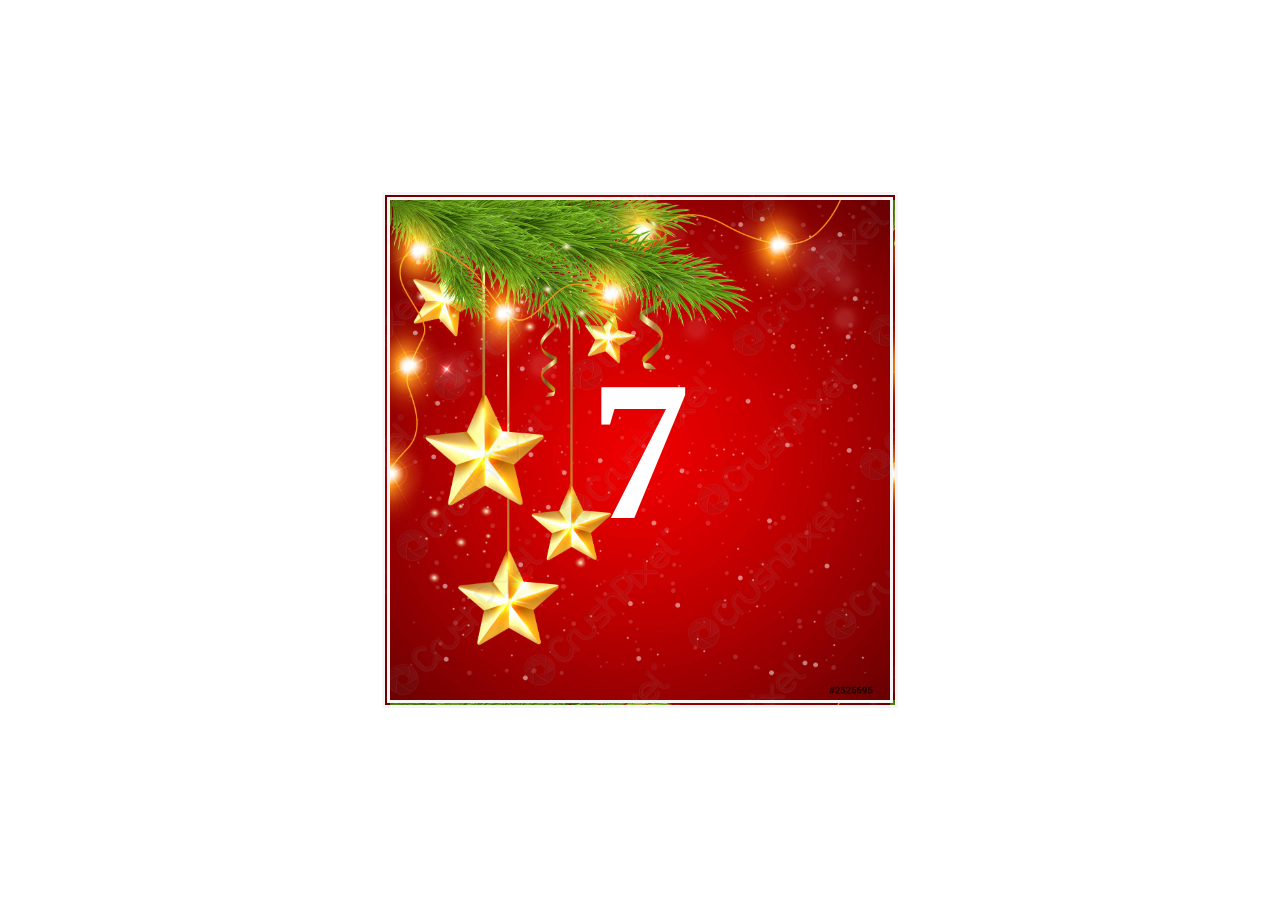
<file: index.html>
<html>
	<head>
		<title>Adventtuer 07</title>
		<link rel="stylesheet" href="index.css">
	</head>
	
	<body>
		<a href="tuer_07.html">
			<div id="wrapper">
				<h1>7</h1>
			</div>
		</a>
	</body>
</html>
</file>
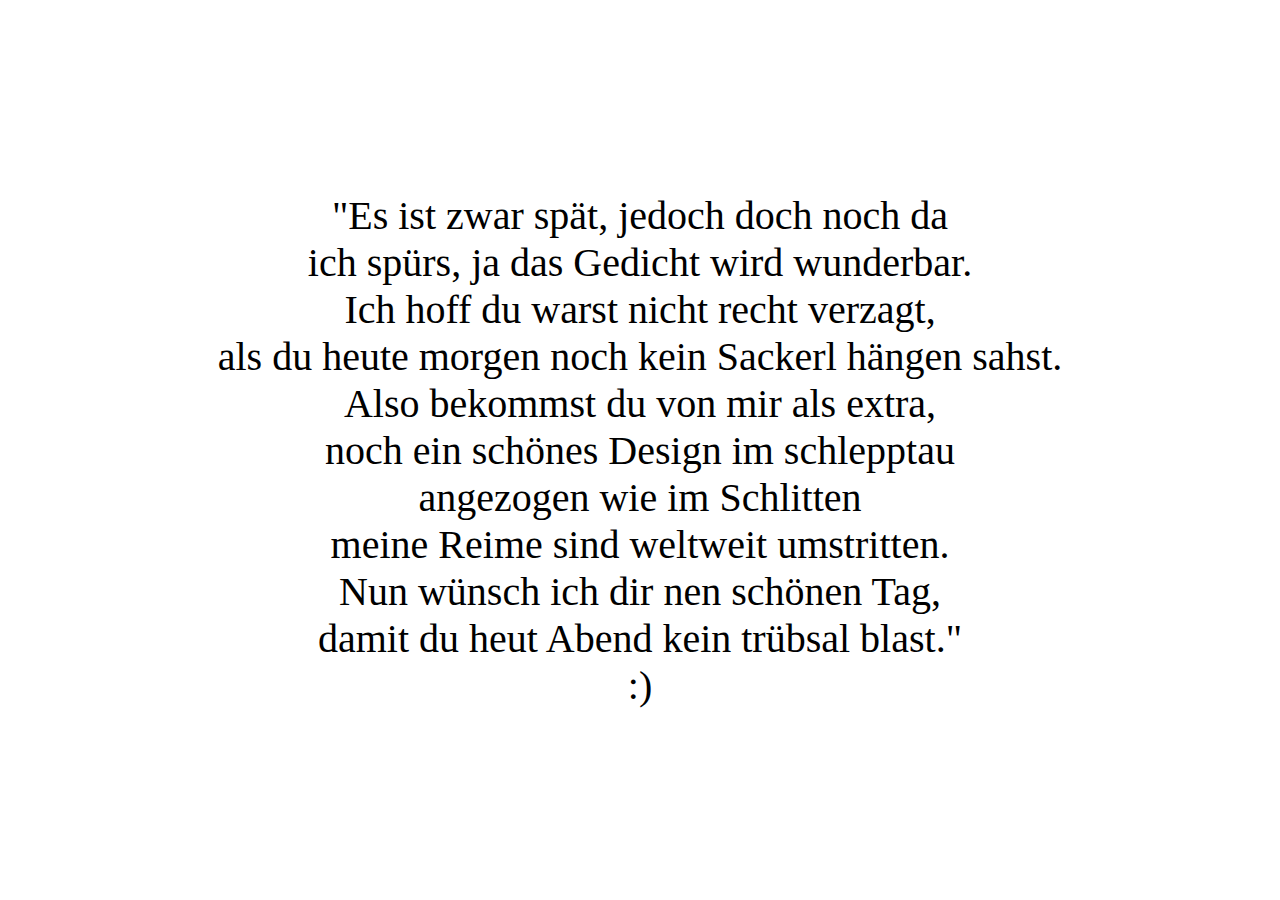
<file: tuer_07.html>
<html>
	<head>
		<title>Adventtuer 07</title>
		<link rel="stylesheet" href="index.css">
	</head>
	
	<body>
		<div id="wrapper-content">
			<p>"Es ist zwar spät, jedoch doch noch da<br>
			ich spürs, ja das Gedicht wird wunderbar.<br>
			Ich hoff du warst nicht recht verzagt,<br>
			als du heute morgen noch kein Sackerl hängen sahst.<br>
			Also bekommst du von mir als extra,<br>
			noch ein schönes Design im schlepptau<br>
			angezogen wie im Schlitten<br>
			meine Reime sind weltweit umstritten.<br>
			Nun wünsch ich dir nen schönen Tag,<br>
			damit du heut Abend kein trübsal blast."<br>
			:)</p>
		</div>
	</body>
</html>
</file>
<file: index.css>
#wrapper {
	display: flex;
  	align-items: center;
  	justify-content: center;
	margin: auto;
	width: 500px;
	height: 500px;
	border: 8px double whitesmoke;
	background-image: url(background02.jpg);
	background-size: 100% 100%;
}
body {
	display: flex;
  	align-items: center;
  	justify-content: center;
	font-family: 'Brush Script MT', cursive;
	text-decoration: none;
}
a {
	text-decoration: none;
	color: white;
}
h1 {
	font-size: 200px;
}
#wrapper-content {
	width: 80%;
	height: 80%;
	display: flex;
  	align-items: center;
  	justify-content: center;
	font-size: 40px;
}
p {
	text-align: center;
}
</file>
